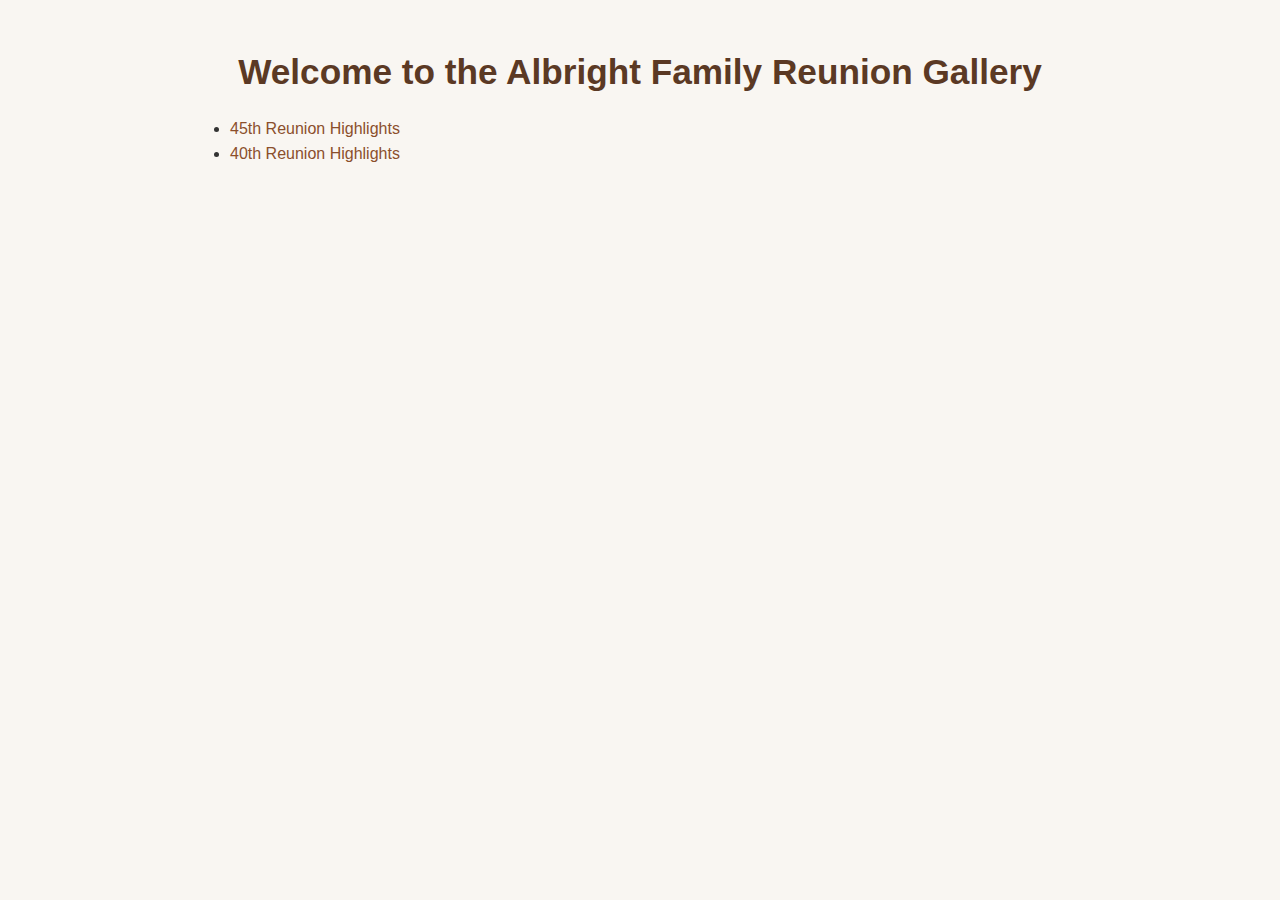
<file: index.html>
<!DOCTYPE html>
<html>
<head>
  <title>Albright Reunion Gallery</title>
  <link rel="stylesheet" href="style.css">
</head>
<body>
  <h1>Welcome to the Albright Family Reunion Gallery</h1>
  <ul>
    <li><a href="45/highlights.html">45th Reunion Highlights</a></li>
    <li><a href="40/highlights.html">40th Reunion Highlights</a></li>
  </ul>
</body>
</html>
</file>
<file: style.css>
body {
  font-family: "Segoe UI", Tahoma, sans-serif;
  background-color: #f9f6f2;
  color: #333;
  padding: 20px;
  line-height: 1.6;
  max-width: 900px;
  margin: auto;
}

h1 {
  text-align: center;
  color: #5b3924;
  font-size: 2.2em;
  margin-bottom: 10px;
}

h2 {
  color: #6a4e42;
  border-bottom: 2px solid #e2d4c5;
  padding-bottom: 5px;
  margin-top: 40px;
}

ul.reunion-links,
ul.pdf-list {
  list-style: none;
  padding: 0;
}

.reunion-links li,
.pdf-list li {
  background-color: #fff9f4;
  border: 1px solid #ecdcd1;
  border-radius: 10px;
  padding: 10px;
  margin: 8px 0;
  box-shadow: 2px 2px 4px rgba(0,0,0,0.05);
  font-weight: normal;
  font-size: 1.05em;
}

a {
  text-decoration: none;
  color: #8b4f2c;
}

a:hover {
  text-decoration: underline;
}

img {
  margin: 10px;
  border: 4px solid #f0e2d0;
  border-radius: 12px;
  box-shadow: 3px 3px 8px rgba(0, 0, 0, 0.1);
  max-width: 100%;
}

.attention-box {
  background-color: #fff3cd;
  border: 2px solid #ffeeba;
  padding: 10px;
  border-radius: 12px;
  margin: 20px 0;
  text-align: center;
}

.attention-img {
  max-width: 100%;
  height: auto;
  border-radius: 10px;
  border: 3px dashed #e0b000;
}

.intro {
  background: #fffefb;
  border-left: 6px solid #deb887;
  padding: 12px 18px;
  margin: 25px 0;
  border-radius: 8px;
  font-size: 1.25em;
  font-weight: bold;
  color: #4d3b2c;
}

.photo-header {
  font-size: 1.7em;
  font-weight: bold;
  text-align: center;
  color: #5a3d31;
  margin: 30px auto 20px;
  border-bottom: 3px double #d9c7b3;
  width: 80%;
  padding-bottom: 8px;
}

.download-link {
  display: inline-block;
  margin-top: 6px;
  margin-bottom: 25px;
  font-size: 0.95em;
  color: #5c3d1b;
  background: #fef4e8;
  padding: 6px 14px;
  border-radius: 8px;
  border: 1px solid #d5c3af;
  text-decoration: none;
  position: relative;
}

.download-link::before {
  content: "⬆ ";
  font-size: 1em;
  margin-right: 4px;
}

.download-link:hover {
  background: #fcebdc;
}
</file>
